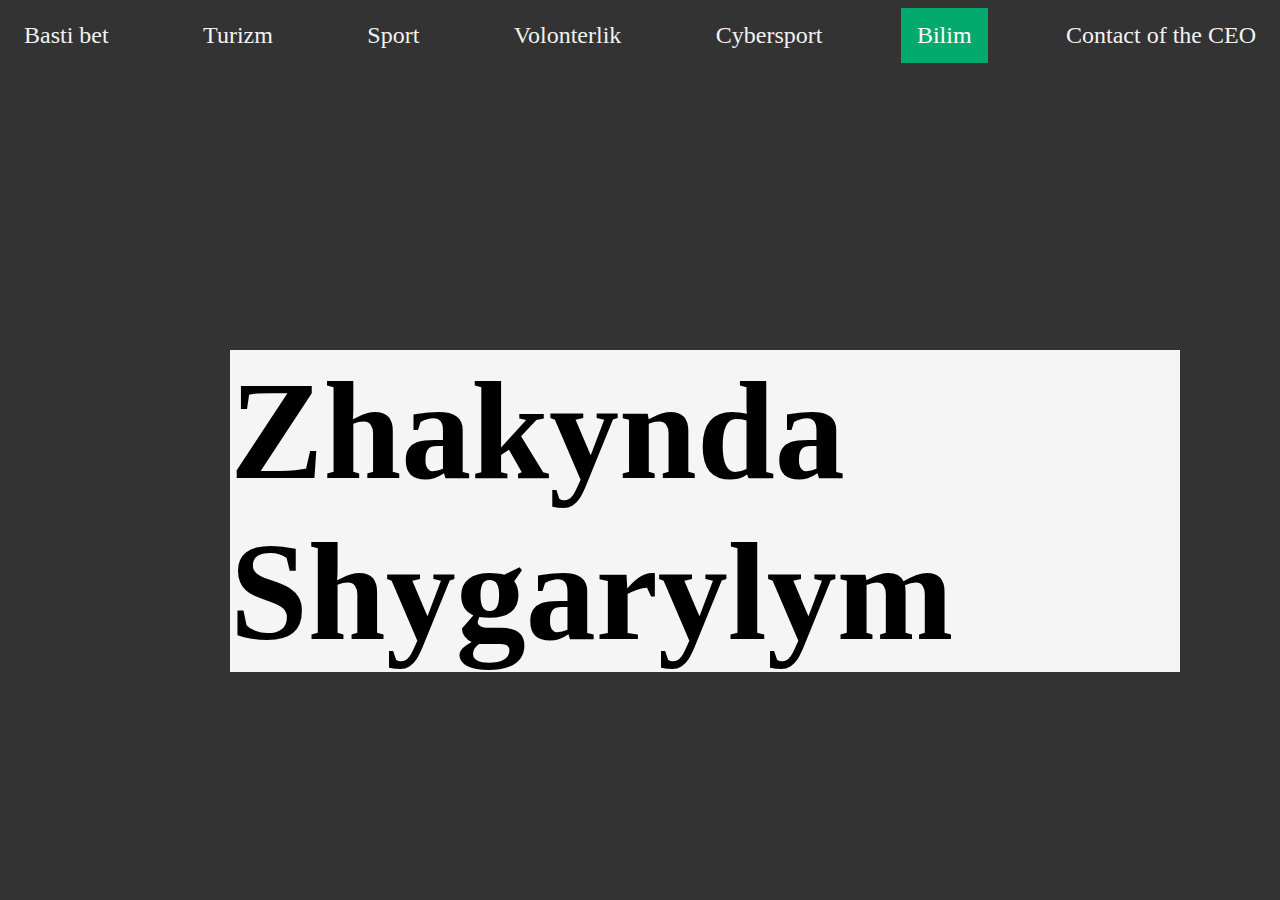
<file: Bilim.html>
<!DOCTYPE html>
<html>
<head>
	<link rel="icon" href="logo.jpeg">
	<link rel="stylesheet" type="text/css" href="style.css">
	<title>Bilim</title>
	<style type="text/css">
		.text h1{
			color: #000;
			font-family: Pobeda;
			margin: 100px;
			background-color: whitesmoke;
			position: absolute;
 	    	top: 250px;
 	    	font-size: 140px;
 	    	left: 130px;
		}
	</style>
	<meta charset="utf-8">
	<meta name="viewport" content="width=device-width, initial-scale=1">

	<title></title>
</head>
<body>
	<div class="choice">
		<a href="index.html" >Basti bet</a>
		<a href="tourism.html">Turizm</a>
		<a href="sport.html">Sport</a>
		<a href="volounteer.html">Volonterlik</a>
		<a href="Cyber.html">Cybersport</a>
		<a href="bilim.html" class="active">Bilim</a>
		<div class="contact">
		<a href="https://www.instagram.com/_bekasyl_azimkhan_/">Contact of the CEO</a>
		
  </a>
		</div>
	</div>
	<div class="text">
		<h1>Zhakynda Shygarylym</h1>
	</div>

</body>
</html>
</file>
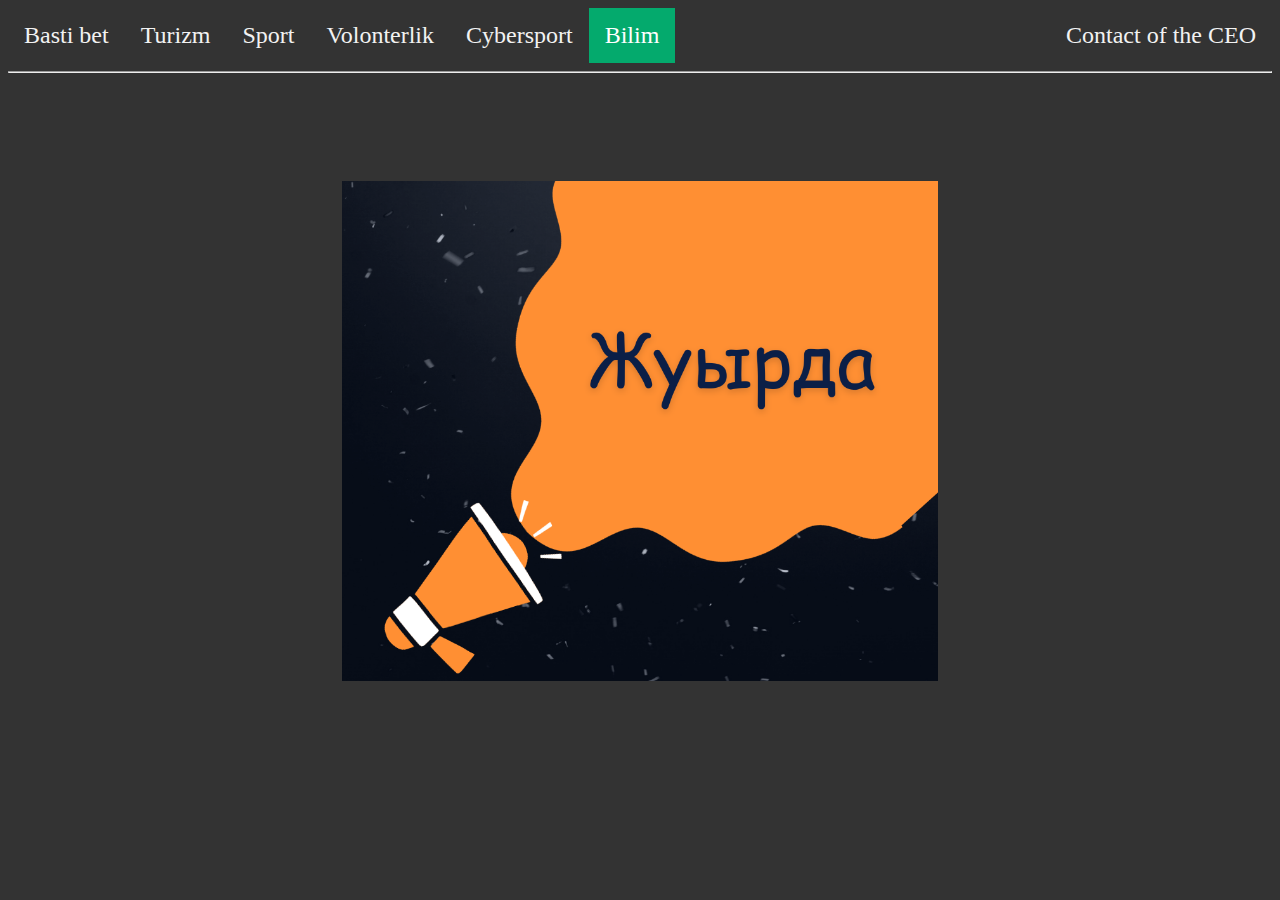
<file: bilim.html>
<!DOCTYPE html>
<html>
<head>
	<meta charset="utf-8">
	<meta name="viewport" content="width=device-width, initial-scale=1">
	<title>Cybersport</title>
	<link rel="icon" href="logo.jpeg">
    <link rel="stylesheet" type="text/css" href="style.css">
    <style type="text/css">
    	#soon{
    		display: flex;
    		justify-content: center;
    		align-items: center;
    		height: 700px;
    	}
    	@media screen and (max-width:430px){
        .choice a{
          font-size: 15px;
          padding: 7px 8px;
        }
        #soon{
            height: 400px;
        }
        img{
            height: 300px;
        }
    }
    </style>
</head>
<body>
<div class="choice">
        <div>
        <a href="index.html" >Basti bet</a>
        <a href="Tourism.html">Turizm</a>
        <a href="sport.html" >Sport</a>
        <a href="volounteer.html">Volonterlik</a>
        <a href="Cyber.html" >Cybersport</a>
        <a href="Bilim.html" class="active">Bilim</a>
        </div>
        <div class="contact">
            <a href="https://www.instagram.com/_bekasyl_azimkhan_/">Contact of the CEO</a>
        </div>
    </div>
    <hr>
    <div id="soon">
    <img src="soon.png" height="500">
</div>
</body>
</html>
</file>
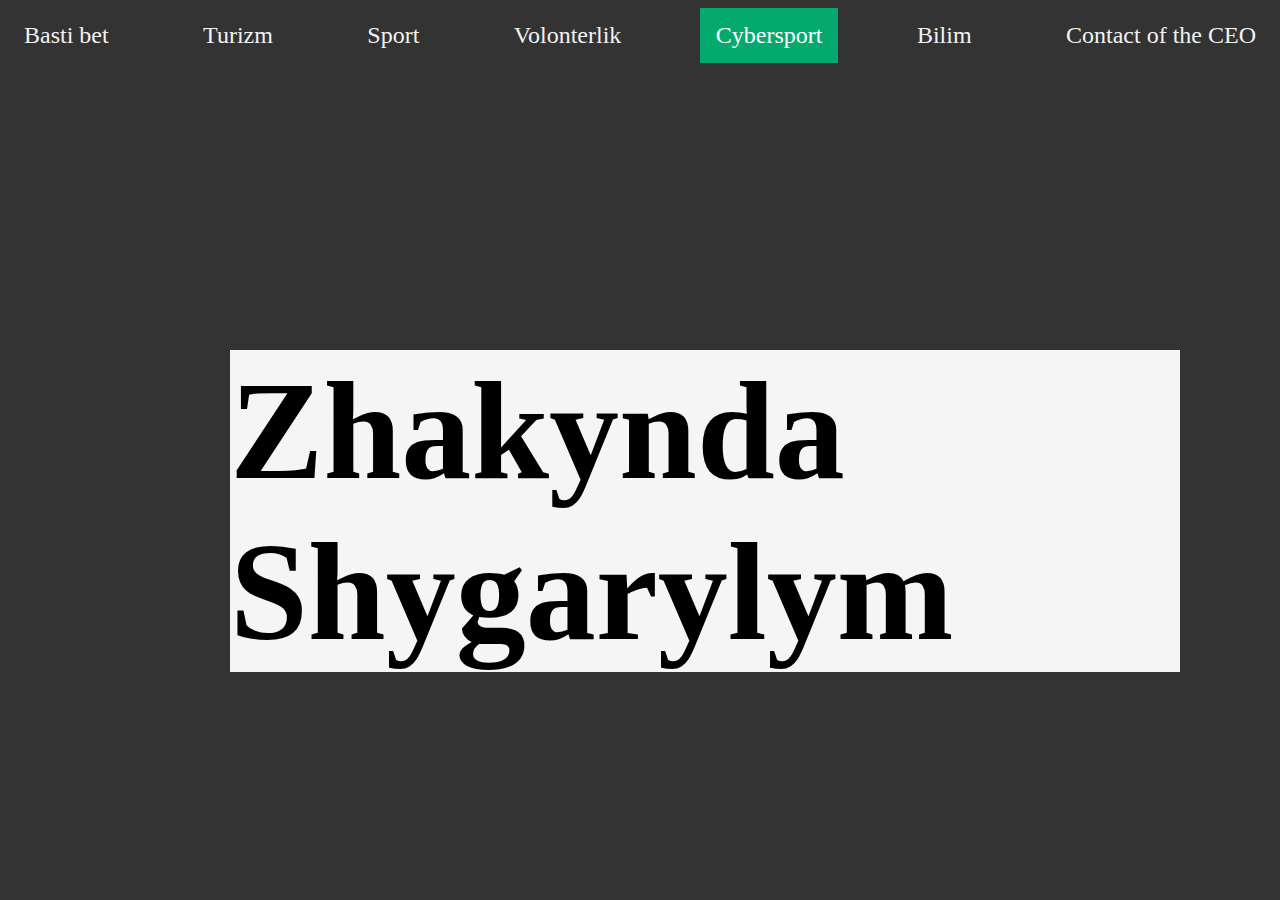
<file: Cyber.html>
<!DOCTYPE html>
<html>
<head>
	<link rel="icon" href="logo.jpeg">
	<link rel="stylesheet" type="text/css" href="style.css">
	<title>Cybersport</title>
	<style type="text/css">
		.text h1{
			color: #000;
			font-family: Pobeda;
			margin: 100px;
			background-color: whitesmoke;
			position: absolute;
 	    	top: 250px;
 	    	font-size: 140px;
 	    	left: 130px;
		}
	</style>
	<meta charset="utf-8">
	<meta name="viewport" content="width=device-width, initial-scale=1">

	<title></title>
</head>
<body>
	<div class="choice">
		<a href="index.html" >Basti bet</a>
		<a href="tourism.html">Turizm</a>
		<a href="sport.html">Sport</a>
		<a href="volounteer.html">Volonterlik</a>
		<a href="Cyber.html" class="active">Cybersport</a>
		<a href="Bilim.html">Bilim</a>
		<div class="contact">
		<a href="https://www.instagram.com/_bekasyl_azimkhan_/">Contact of the CEO</a>
		
  </a>
		</div>
	</div>
	<div class="text">
		<h1>Zhakynda Shygarylym</h1>
	</div>

</body>
</html>
</file>
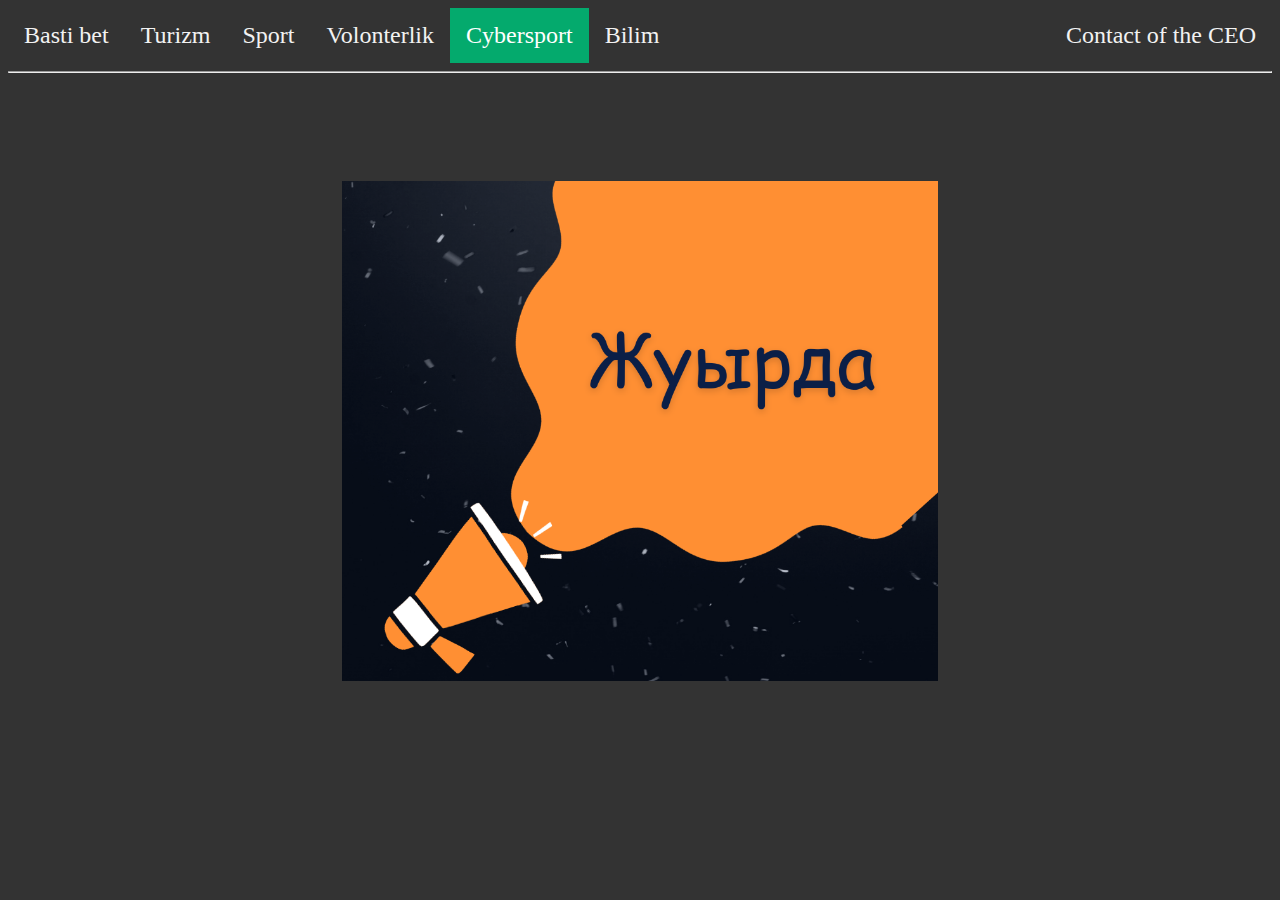
<file: cyber.html>
<!DOCTYPE html>
<html>
<head>
	<meta charset="utf-8">
	<meta name="viewport" content="width=device-width, initial-scale=1">
	<title>Cybersport</title>
	<link rel="icon" href="logo.jpeg">
    <link rel="stylesheet" type="text/css" href="style.css">
    <style type="text/css">
    	#soon{
    		display: flex;
    		justify-content: center;
    		align-items: center;
    		height: 700px;
    	}
    	@media screen and (max-width:430px){
        .choice a{
          font-size: 15px;
          padding: 7px 8px;
        }
        #soon{
            height: 400px;
        }
        img{
            height: 300px;
        }
    }
    </style>
</head>
<body>
<div class="choice">
        <div>
        <a href="index.html" >Basti bet</a>
        <a href="tourism.html">Turizm</a>
        <a href="sport.html" >Sport</a>
        <a href="volounteer.html">Volonterlik</a>
        <a href="cyber.html" class="active">Cybersport</a>
        <a href="bilim.html">Bilim</a>
        </div>
        <div class="contact">
            <a href="https://www.instagram.com/_bekasyl_azimkhan_/">Contact of the CEO</a>
        </div>
    </div>
    <hr>
    <div id="soon">
    <img src="soon.png" height="500">
</div>
</body>
</html>
</file>
<file: style.css>
@media screen and (max-width:430px){
  .choice{
    flex-direction: column;

  }
  
  .contact a{
    margin: 0;

  }

}

@media screen and (min-width:430px){
  .choice{
    justify-content: space-between;
  }
}


body{
      background-color: #333;
    }
.choice{
  display: flex;
  

}
.choice a{
  text-decoration: none;
  float: left;
  display: block;
  color: #f2f2f2;
  text-align: center;
  padding: 14px 16px;
  font-size: 24px;
  font-family: Caviar Dreams;
}
.choice a:hover{
  background-color: #ddd;
  color: black;
}
    
/* Активный паракты корсетуге арнлаган */
.choice a.active{
  background-color: #04AA6D;
  color: white;
}
.contact a{
      font-size: 24px;
}
</file>
